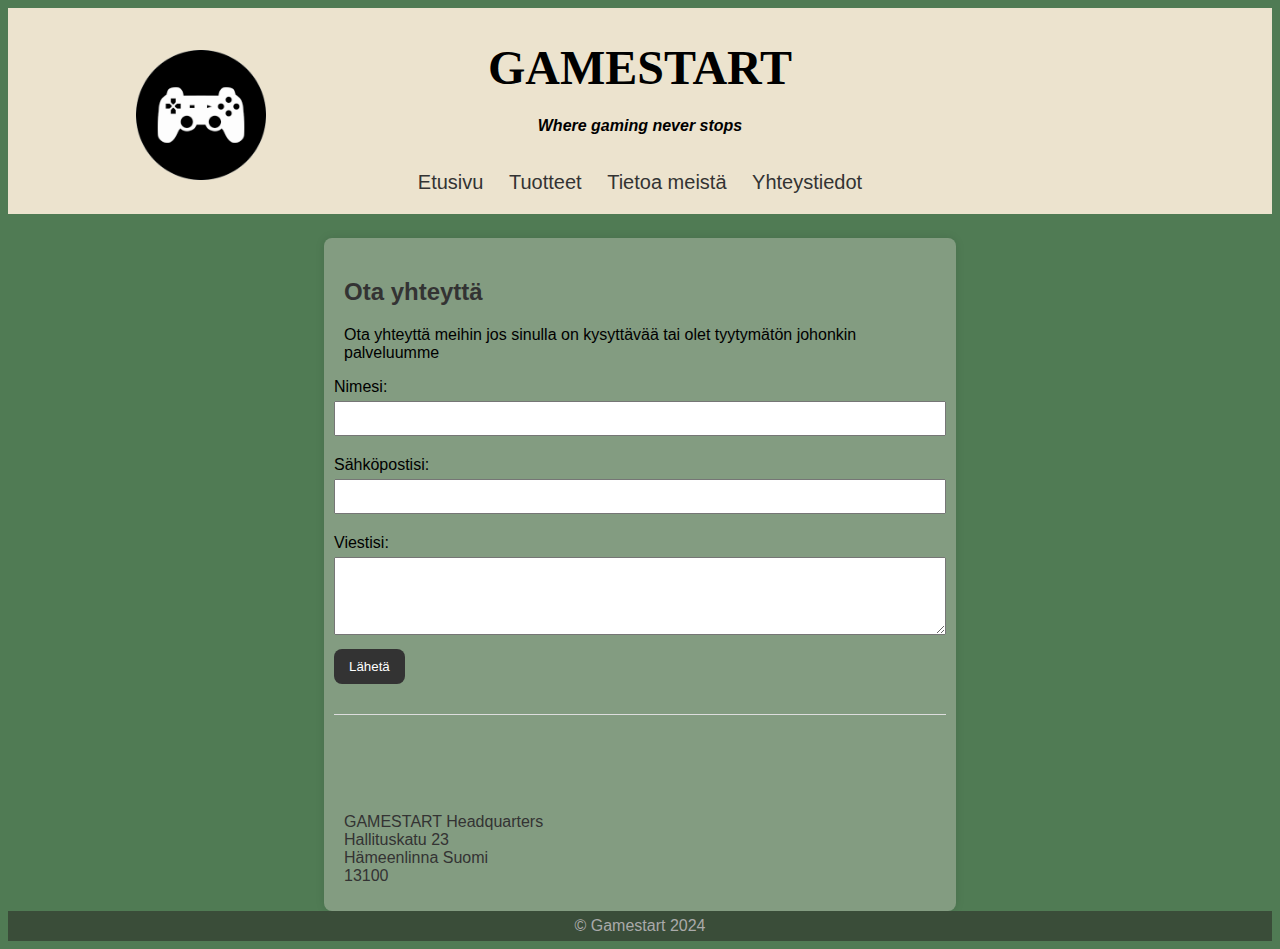
<file: contact.html>
<!DOCTYPE html>
<html lang="en">
<head>
    <meta charset="UTF-8">
    <meta name="viewport" content="width=device-width, initial-scale=1.0">
    <title>GAMESTART</title>
    <link href="https://cdn.jsdelivr.net/npm/bootstrap@5.3.2/dist/css/bootstrap.min.css" rel="stylesheet" integrity="sha384-T3c6CoIi6uLrA9TneNEoa7RxnatzjcDSCmG1MXxSR1GAsXEV/Dwwykc2MPK8M2HN" crossorigin="anonymous">
    <script src="https://cdn.jsdelivr.net/npm/bootstrap@5.3.2/dist/js/bootstrap.bundle.min.js" integrity="sha384-C6RzsynM9kWDrMNeT87bh95OGNyZPhcTNXj1NW7RuBCsyN/o0jlpcV8Qyq46cDfL" crossorigin="anonymous"></script>
    <link rel="stylesheet" href="styles.css">
</head>
<body>

    <header>
        <a href="index.html"><img class ="logo" src="logo.png"></a>
        <a href="index.html"><h1>GAMESTART</h1></a>
        <h3>Where gaming never stops</h3>
    </header>

    <nav>
        <a href="index.html">Etusivu</a>
        <a href="tuotteet.html">Tuotteet</a>
        <a href="meista.html">Tietoa meistä</a>
        <a href="contact.html">Yhteystiedot</a>
    </nav>

    <main>
        <h2>Ota yhteyttä</h2>
        <p>Ota yhteyttä meihin jos sinulla on kysyttävää tai olet tyytymätön johonkin palveluumme</p>

        <form action="#" method="post">
            <label for="name">Nimesi:</label>
            <input type="text" id="name" name="name" required>

            <label for="email">Sähköpostisi:</label>
            <input type="email" id="email" name="email" required>

            <label for="message">Viestisi:</label>
            <textarea id="message" name="message" rows="4" required></textarea>

            <button type="submit">Lähetä</button>
        </form>

        <div class="address-section">
            <h2>Meidän osoite:</h2>
            <p>
                GAMESTART Headquarters<br>
                Hallituskatu 23<br>
                Hämeenlinna Suomi<br>
                13100
            </p>        
    </main>

    <footer>
        <article>© Gamestart 2024</article>
    </footer>

</body>
</html>
</file>
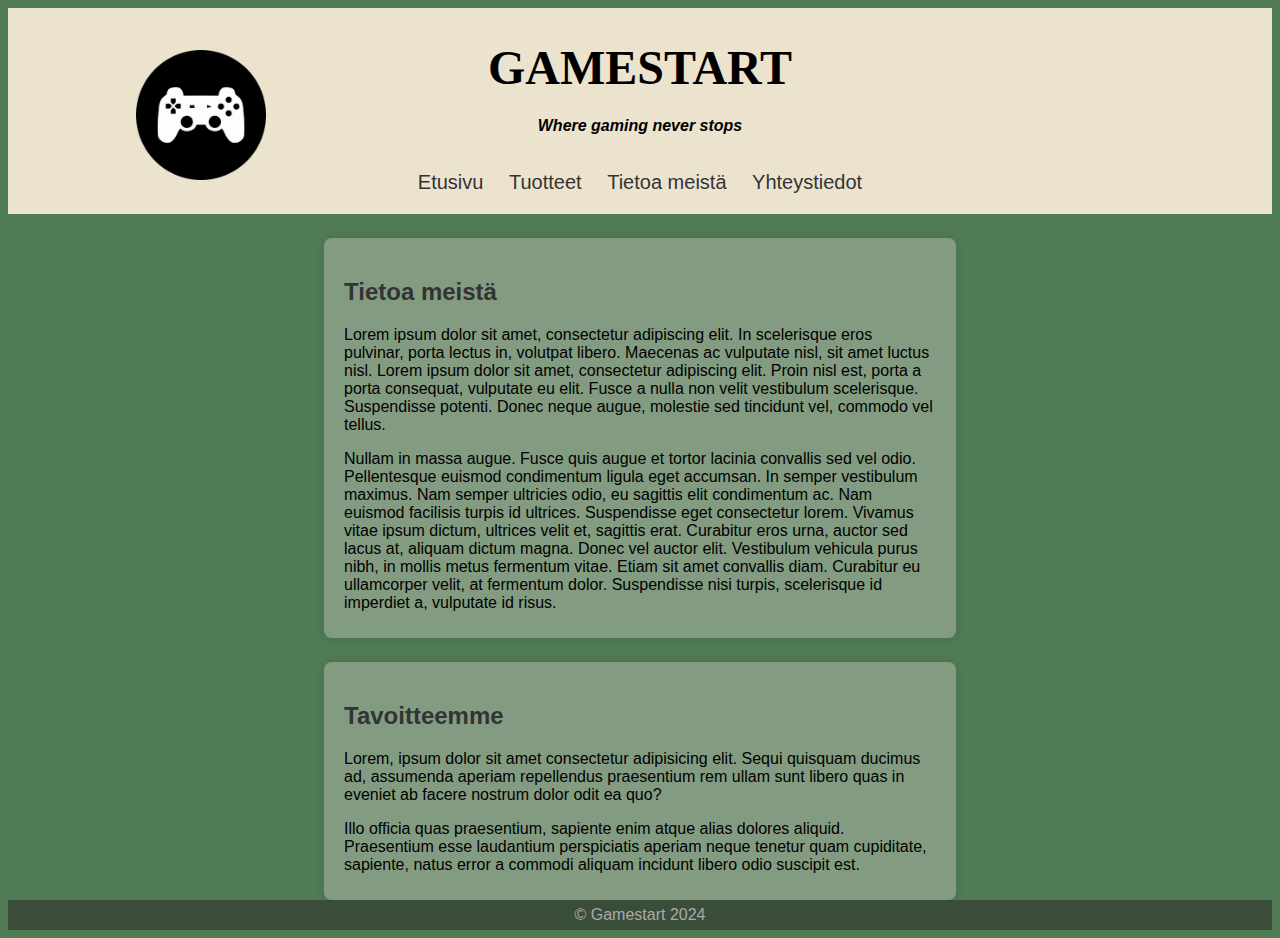
<file: meista.html>
<!DOCTYPE html>
<html lang="en">
<head>
    <meta charset="UTF-8">
    <meta name="viewport" content="width=device-width, initial-scale=1.0">
    <title>GAMESTART</title>
    <link href="https://cdn.jsdelivr.net/npm/bootstrap@5.3.2/dist/css/bootstrap.min.css" rel="stylesheet" integrity="sha384-T3c6CoIi6uLrA9TneNEoa7RxnatzjcDSCmG1MXxSR1GAsXEV/Dwwykc2MPK8M2HN" crossorigin="anonymous">
    <script src="https://cdn.jsdelivr.net/npm/bootstrap@5.3.2/dist/js/bootstrap.bundle.min.js" integrity="sha384-C6RzsynM9kWDrMNeT87bh95OGNyZPhcTNXj1NW7RuBCsyN/o0jlpcV8Qyq46cDfL" crossorigin="anonymous"></script>
    <link rel="stylesheet" href="styles.css">
</head>
<body>

    <header>
        <a href="index.html"><img class ="logo" src="logo.png"></a>
        <a href="index.html"><h1>GAMESTART</h1></a>
        <h3>Where gaming never stops</h3>
    </header>

    <nav>
        <a href="index.html">Etusivu</a>
        <a href="tuotteet.html">Tuotteet</a>
        <a href="meista.html">Tietoa meistä</a>
        <a href="contact.html">Yhteystiedot</a>
    </nav>

    <div class="row2">

        <div class="column">
            <h2>Tietoa meistä</h2>
            <p>Lorem ipsum dolor sit amet, consectetur adipiscing elit. In scelerisque eros pulvinar, porta lectus in, volutpat libero. Maecenas ac vulputate nisl, sit amet luctus nisl. Lorem ipsum dolor sit amet, consectetur adipiscing elit. Proin nisl est, porta a porta consequat, vulputate eu elit. Fusce a nulla non velit vestibulum scelerisque. Suspendisse potenti. Donec neque augue, molestie sed tincidunt vel, commodo vel tellus.</p>
            <p>Nullam in massa augue. Fusce quis augue et tortor lacinia convallis sed vel odio. Pellentesque euismod condimentum ligula eget accumsan. In semper vestibulum maximus. Nam semper ultricies odio, eu sagittis elit condimentum ac. Nam euismod facilisis turpis id ultrices. Suspendisse eget consectetur lorem. Vivamus vitae ipsum dictum, ultrices velit et, sagittis erat. Curabitur eros urna, auctor sed lacus at, aliquam dictum magna. Donec vel auctor elit. Vestibulum vehicula purus nibh, in mollis metus fermentum vitae. Etiam sit amet convallis diam. Curabitur eu ullamcorper velit, at fermentum dolor. Suspendisse nisi turpis, scelerisque id imperdiet a, vulputate id risus.</p>
        </div>

    </div>

    <div class="row2">

        <div class="column">
            <h2>Tavoitteemme</h2>
            <p>Lorem, ipsum dolor sit amet consectetur adipisicing elit. Sequi quisquam ducimus ad, assumenda aperiam repellendus praesentium rem ullam sunt libero quas in eveniet ab facere nostrum dolor odit ea quo?</p>
            <p>Illo officia quas praesentium, sapiente enim atque alias dolores aliquid. Praesentium esse laudantium perspiciatis aperiam neque tenetur quam cupiditate, sapiente, natus error a commodi aliquam incidunt libero odio suscipit est.</p>
        </div>

    </div>

    <footer>
        <article>© Gamestart 2024</article>
    </footer>

</body>
</html>
</file>
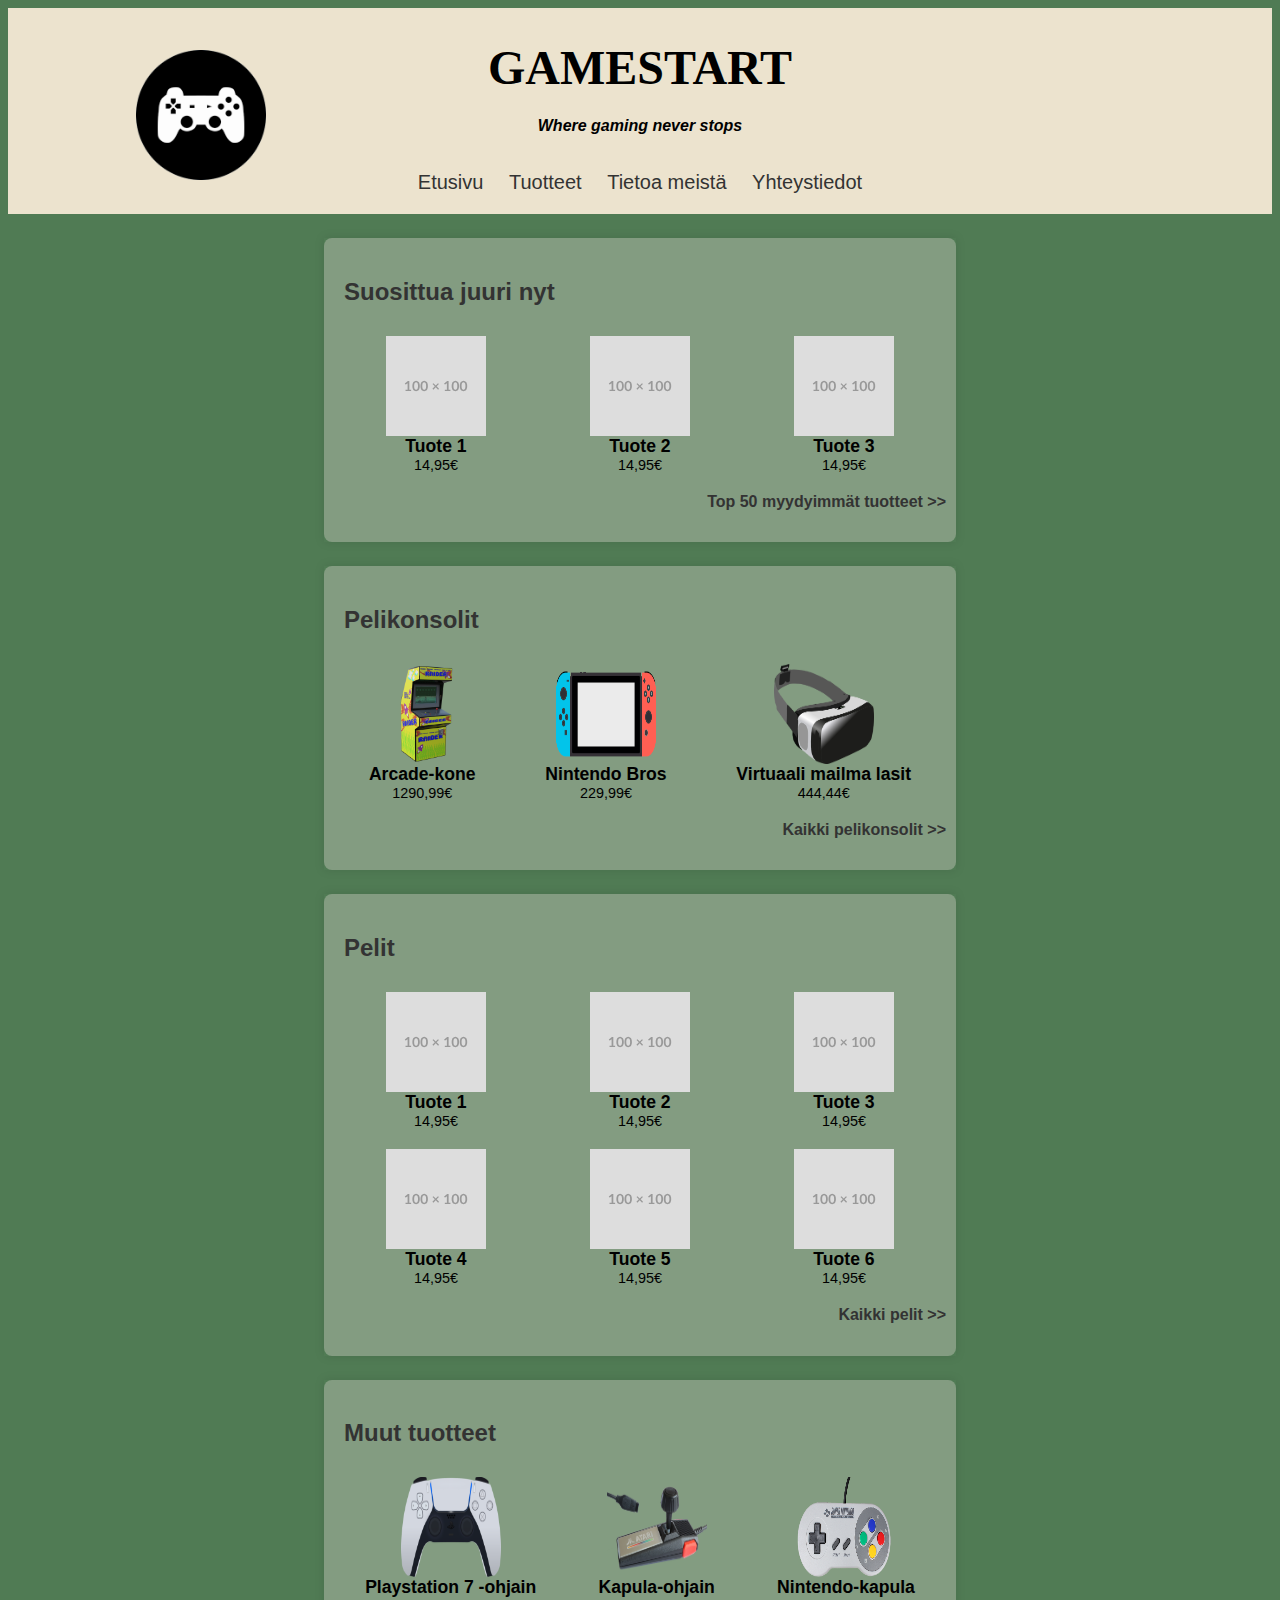
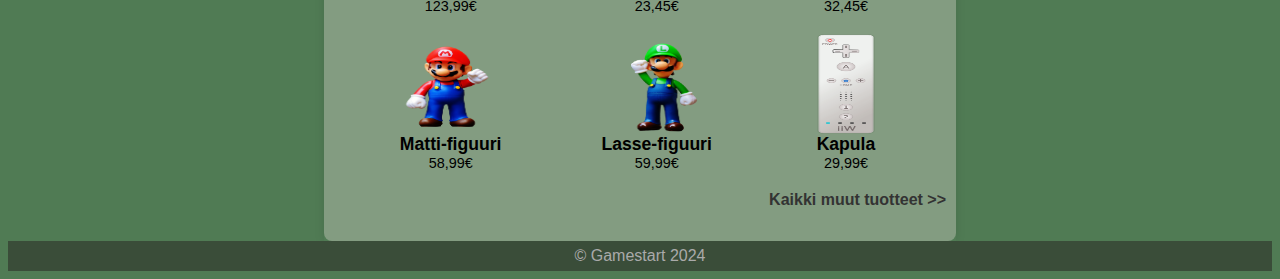
<file: tuotteet.html>
<!DOCTYPE html>
<html lang="en">
<head>
    <meta charset="UTF-8">
    <meta name="viewport" content="width=device-width, initial-scale=1.0">
    <title>GAMESTART</title>
    <link href="https://cdn.jsdelivr.net/npm/bootstrap@5.3.2/dist/css/bootstrap.min.css" rel="stylesheet" integrity="sha384-T3c6CoIi6uLrA9TneNEoa7RxnatzjcDSCmG1MXxSR1GAsXEV/Dwwykc2MPK8M2HN" crossorigin="anonymous">
    <script src="https://cdn.jsdelivr.net/npm/bootstrap@5.3.2/dist/js/bootstrap.bundle.min.js" integrity="sha384-C6RzsynM9kWDrMNeT87bh95OGNyZPhcTNXj1NW7RuBCsyN/o0jlpcV8Qyq46cDfL" crossorigin="anonymous"></script>
    <link rel="stylesheet" href="styles.css">
</head>
<body>

    <header>
        <a href="index.html"><img class ="logo" src="logo.png"></a>
        <a href="index.html"><h1>GAMESTART</h1></a>
        <h3>Where gaming never stops</h3>
    </header>

    <nav>
        <a href="index.html">Etusivu</a>
        <a href="tuotteet.html">Tuotteet</a>
        <a href="meista.html">Tietoa meistä</a>
        <a href="contact.html">Yhteystiedot</a>
    </nav>

    <div class="row2">

        <div class="column">
            <h2>Suosittua juuri nyt</h2>
            <div class="grid-container">
                <div class="grid-item"><img src="100x100.svg"></div>
                <div class="grid-item"><img src="100x100.svg"></div>
                <div class="grid-item"><img src="100x100.svg"></div>
                <div class="grid-item"><a href="tuote1.html"><article class="tuote">Tuote 1</article></a></div>
                <div class="grid-item"><a href="tuote2.html"><article class="tuote">Tuote 2</article></a></div>
                <div class="grid-item"><a href="tuote3.html"><article class="tuote">Tuote 3</article></a></div>
                <div class="grid-item"><article class="hinta">14,95€</article></div>
                <div class="grid-item"><article class="hinta">14,95€</article></div>
                <div class="grid-item"><article class="hinta">14,95€</article></div>
            </div>
            <h4><a href="suosittua.html">Top 50 myydyimmät tuotteet >></a></h4>
        </div>
    </div>

    <div class="row2">
        <div class="column">
            <h2>Pelikonsolit</h2>
            <div class="grid-container">
                <div class="grid-item"><img src="arcade-4049174_1280.webp"></div>
                <div class="grid-item"><img src="switch-5172817_1280.webp"></div>
                <div class="grid-item"><img src="virtual-2055227_1280.webp"></div>
                <div class="grid-item"><a href="arcade.html"><article class="tuote">Arcade-kone</article></a></div>
                <div class="grid-item"><a href="nintendo.html"><article class="tuote">Nintendo Bros</article></a></div>
                <div class="grid-item"><a href="virtuaalilasit.html"><article class="tuote">Virtuaali mailma lasit</article></a></div>
                <div class="grid-item"><article class="hinta">1290,99€</article></div>
                <div class="grid-item"><article class="hinta">229,99€</article></div>
                <div class="grid-item"><article class="hinta">444,44€</article></div>
            </div>
            <h4><a href="konsolit.html">Kaikki pelikonsolit >></a></h4>
        </div>
    </div>


    <div class="row2">
        <div class="column">
            <h2>Pelit</h2>
            <div class="grid-container">
                <div class="grid-item"><img src="100x100.svg"></div>
                <div class="grid-item"><img src="100x100.svg"></div>
                <div class="grid-item"><img src="100x100.svg"></div>
                <div class="grid-item"><a href="tuote1.html"><article class="tuote">Tuote 1</article></a></div>
                <div class="grid-item"><a href="tuote2.html"><article class="tuote">Tuote 2</article></a></div>
                <div class="grid-item"><a href="tuote3.html"><article class="tuote">Tuote 3</article></a></div>
                <div class="grid-item"><article class="hinta">14,95€</article></div>
                <div class="grid-item"><article class="hinta">14,95€</article></div>
                <div class="grid-item"><article class="hinta">14,95€</article></div>
                <div class="grid-item"><img src="100x100.svg"></div>
                <div class="grid-item"><img src="100x100.svg"></div>
                <div class="grid-item"><img src="100x100.svg"></div>
                <div class="grid-item"><a href="tuote4.html"><article class="tuote">Tuote 4</article></a></div>
                <div class="grid-item"><a href="tuote5.html"><article class="tuote">Tuote 5</article></a></div>
                <div class="grid-item"><a href="tuote6.html"><article class="tuote">Tuote 6</article></a></div>
                <div class="grid-item"><article class="hinta">14,95€</article></div>
                <div class="grid-item"><article class="hinta">14,95€</article></div>
                <div class="grid-item"><article class="hinta">14,95€</article></div>
            </div>
            <h4><a href="pelit.html">Kaikki pelit >></a></h4>
        </div>
    </div>

    <div class="row2">
        <div class="column">
            <h2>Muut tuotteet</h2>
            <div class="grid-container">
                <div class="grid-item"><img src="playstation-5326719_1280.webp"></div>
                <div class="grid-item"><img src="atari-3413722_1280.webp"></div>
                <div class="grid-item"><img src="nintendo-5988741_1280.webp"></div>
                <div class="grid-item"><a href="playstation.html"><article class="tuote">Playstation 7 -ohjain</article></a></div>
                <div class="grid-item"><a href="kapulaohjain.html"><article class="tuote">Kapula-ohjain</article></a></div>
                <div class="grid-item"><a href="nintendokapula.html"><article class="tuote">Nintendo-kapula</article></a></div>
                <div class="grid-item"><article class="hinta">123,99€</article></div>
                <div class="grid-item"><article class="hinta">23,45€</article></div>
                <div class="grid-item"><article class="hinta">32,45€</article></div>
                <div class="grid-item"><img src="mario-1998595_1280.webp"></div>
                <div class="grid-item"><img src="luigi-1998597_1280.webp"></div>
                <div class="grid-item"><img src="wii-152197_1280.webp"></div>
                <div class="grid-item"><a href="matti.html"><article class="tuote">Matti-figuuri</article></a></div>
                <div class="grid-item"><a href="lasse.html"><article class="tuote">Lasse-figuuri</article></a></div>
                <div class="grid-item"><a href="kapula.html"><article class="tuote">Kapula</article></a></div>
                <div class="grid-item"><article class="hinta">58,99€</article></div>
                <div class="grid-item"><article class="hinta">59,99€</article></div>
                <div class="grid-item"><article class="hinta">29,99€</article></div>
            </div>
            <h4><a href="muut.html">Kaikki muut tuotteet >></a></h4>
        </div>
    </div>

    <footer>
        <article>© Gamestart 2024</article>
    </footer>

</body>
</html>
</file>
<file: styles.css>
body {
    background-color: #507B54;
    font-family: 'Segoe UI', Tahoma, Geneva, Verdana, sans-serif;
    min-height: 100vh;
    display: flex;
    flex-direction: column;
}

* {
    box-sizing: border-box;
}

header {
    background-color: #ECE3CE;
}

header a{
    text-decoration: none;
}

h1 {
    font-family: 'Times New Roman', Times, serif;
    font-size: 48px;
    color: black;
    text-align: center;
}

h2 {
    font-size: 24px;
    font-weight: bold;
    padding-top: 10px;
    padding-left: 10px;
    color: #333;
}

h3 {
    font-size: 16px;
    font-style: italic;
    text-align: center;
    margin-top: -10px;
}

h4 {
    font-size: 16px;
    text-align: right;
    margin-top: -10px;
}

h4 a {
    text-decoration: none;
    color: #333;
}

h4 a:hover {
    color: #666;
}

.tuote {
    font-size: 1.1em;
    font-weight: 600;
}

.hinta {
    font-size: 0.9em;
    padding-bottom: 20px;
}

nav{
    font-size: 20px;
    background-color: #ECE3CE;
    padding: 20px;
    text-align: center;
}

nav a{
    color: #333;
    font-size: 20px;
    text-decoration: none;
    margin: 10px;
}

nav a:hover{
    color: #666;
}

footer {
    background-color: #3A4D39;
    color: #AAA;
    font-size: 1em;
    padding: 6px;
    text-align: center;
    margin-top: auto;
}

p {
    padding-left: 10px;
    padding-right: 10px;
}


.row {
    display: flex;
    flex-direction: row;
    flex-wrap: nowrap;
    width: 80%;
    margin: 24px auto;
    margin-bottom: 0;
    justify-content: center;
    column-gap: 24px;
    box-shadow: 0 0 10px rgba(0, 0, 0, 0.1);
}

.row2 {
    display: flex;
    flex-direction: row;
    flex-wrap: nowrap;
    width: 50%;
    margin: 24px auto;
    margin-bottom: 0;
    justify-content: center;
    column-gap: 24px;
    box-shadow: 0 0 10px rgba(0, 0, 0, 0.1);
}

.column {
    flex: 1;
    padding: 10px;
    background-color: #839C81;
    border-radius: 8px;
}

.grid-container {
    display: grid;
    column-gap: 20px;
    grid-template-columns: auto auto auto;
    background-color: #839C81;
    padding: 10px;
}

.grid-item {
    text-align: center;
}

.grid-container a {
    text-decoration: none;
    color: #000000;
}

.grid-container a:hover {
    color: #444;
}

img {
    height: 100px;
    width: 100px;
    display: block;
    margin-left: auto;
    margin-right: auto;
}

.logo {
    height: 130px;
    width: 130px;
    float: left;
    margin: 10px;
    margin-left: 10%;
    position: absolute;
}

main {
    margin: 24px auto;
    margin-bottom: 0;
    padding: 10px;
    width: 50%;
    background-color: #839C81;
    box-shadow: 0 0 10px rgba(0, 0, 0, 0.1);
    border-radius: 8px;
}

label {
    display: block;
    margin: 10px 0 5px;
}

input, textarea {
    width: 100%;
    padding: 8px;
    margin-bottom: 10px;
    box-sizing: border-box;
}

button {
    background-color: #333;
    color: white;
    padding: 10px 15px;
    border: none;
    cursor: pointer;
    border-radius: 8px;
}

button:hover {
    background-color: #555;
}

.address-section {
    margin-top: 30px;
    padding-top: 20px;
    border-top: 1px solid #ddd;
}

.address-section h2 {
    color: #839C81;
}

.address-section p {
    color: #333;
}

@media only screen and (max-width: 600px) {
    .row {
        flex-wrap: wrap;
        width: 100%;
        row-gap: 20px;
    }
    .row2 {
        width: 100%;
    }

    main {
        width: 100%;
    }

    h1 {
        margin-top: 80px;
    }

    .logo {
        height: 60px;
        width: 60px;
        margin: 10px;
        margin-top: -70px;
    }
}

@media only screen and (max-width: 900px) {
    .logo {
        height: 110px;
        width: 110px;
    }
}


@media only screen and (max-width: 800px) {
    .logo {
        height: 90px;
        width: 90px;
    }
}
</file>
